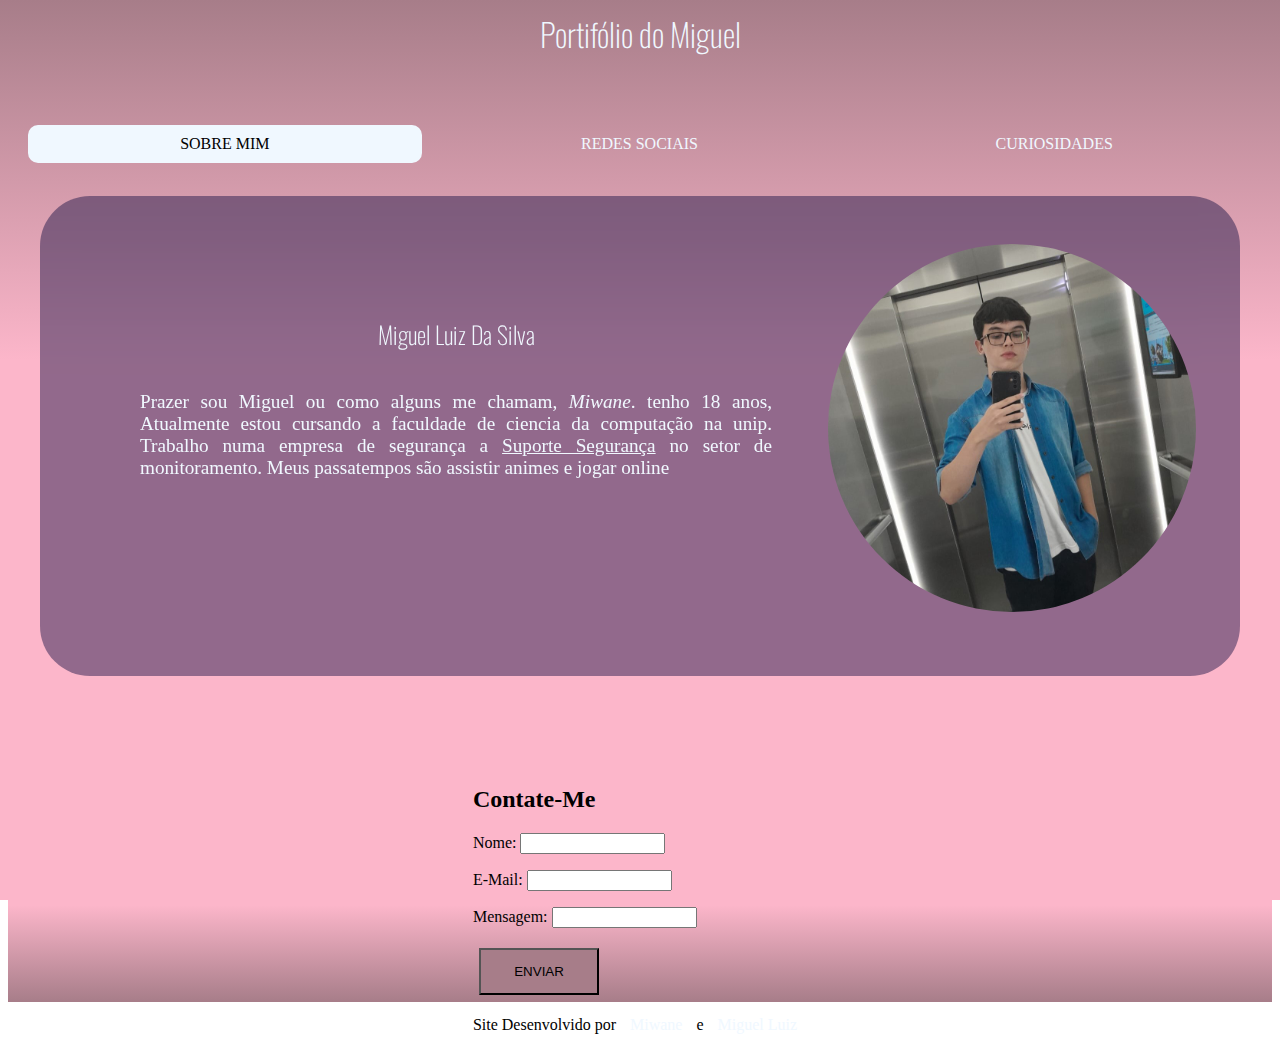
<file: index.html>
<!DOCTYPE html>
<html lang="pt-br">
<head>
    <meta charset="UTF-8">
    <meta name="viewport" content="width=device-width, initial-scale=1.0">
    <title>Miguel Luiz</title>
    <link rel="stylesheet" href="style.css">
    <link rel="shortcut icon" href="Imagens/favicon.ico" type="image/x-icon">
    <link rel="stylesheet" href="index.css">
    <style>
        .sobremim{
            background-color: aliceblue;
            color: black;
            border-radius: 10px;
        }
    </style>

</head>

<body>
    <header class="menu">
        <nav class="principal">Portifólio do Miguel</nav>
        <nav class="abas">
            <nav class="element">
                <a href="index.html">
                    <p class="sobremim">SOBRE MIM</p>
                </a>
            </nav>
            <nav class="element">
                <a href="redessociais.html">
                    <p class="redessociais">REDES SOCIAIS</p>
                </a>
            </nav>
            <nav class="element">
                <a href="lista.html">
                    <p class="curiosidades">CURIOSIDADES</p>
                </a>
            </nav>
        </nav>
    </header>
    
    <main class="mhome">
        <div class="div1">
            
                   
                <div class="divp">
                    <h2 class="nome">Miguel Luiz Da Silva</h2>
                    <p class="texto1">Prazer sou Miguel ou como alguns me chamam, <em>Miwane</em>. tenho 18 anos, Atualmente estou cursando a faculdade de ciencia da computação na unip. Trabalho numa empresa de segurança a <ins>Suporte Segurança</ins> no setor de monitoramento. Meus passatempos são assistir animes e jogar online</p>
                </div>
            
                <div class="img">
                    <img class="img" src="./Imagens/miguel.jpg" alt="">
                </div>
            
        </div>
    </main>
    
    
    
    <footer class="rodape">
        <nav class="fnav">
            <nav class="form">
                <h2>Contate-Me</h2>
                <form autocomplete="off">
                    <p>
                        <label for="inome">Nome:</label>
                        <input type="text" name="nome" id="inome" required size="15">
                    </p>
                    <p>
                        <label for="iemail">E-Mail:</label>
                        <input type="email" name="E-Mail" id="iemail" required size="15">
                    </p>
                    <p>
                        <label for="imensagem">Mensagem:</label>
                        <input type="text" name="mensagem" id="imensagem" size="15">
                    </p>
                    <button id="botao1" onclick="funcao1()"><p id="botao2" onclick="funcao2()">ENVIAR</p></button>
                </form>
            </nav>
            <nav class="credito">
                <p class="creditos">Site Desenvolvido por <a href="https://twitter.com/Miwane_" target="_blank" class="criador">Miwane</a> e <a href="https://www.instagram.com/miguellui.z/" target="_blank" class="criador">Miguel Luiz</a></p>
            </nav>
        </nav>
    </footer>
    <script src="script.js"></script>
    </body>
</html>
</file>
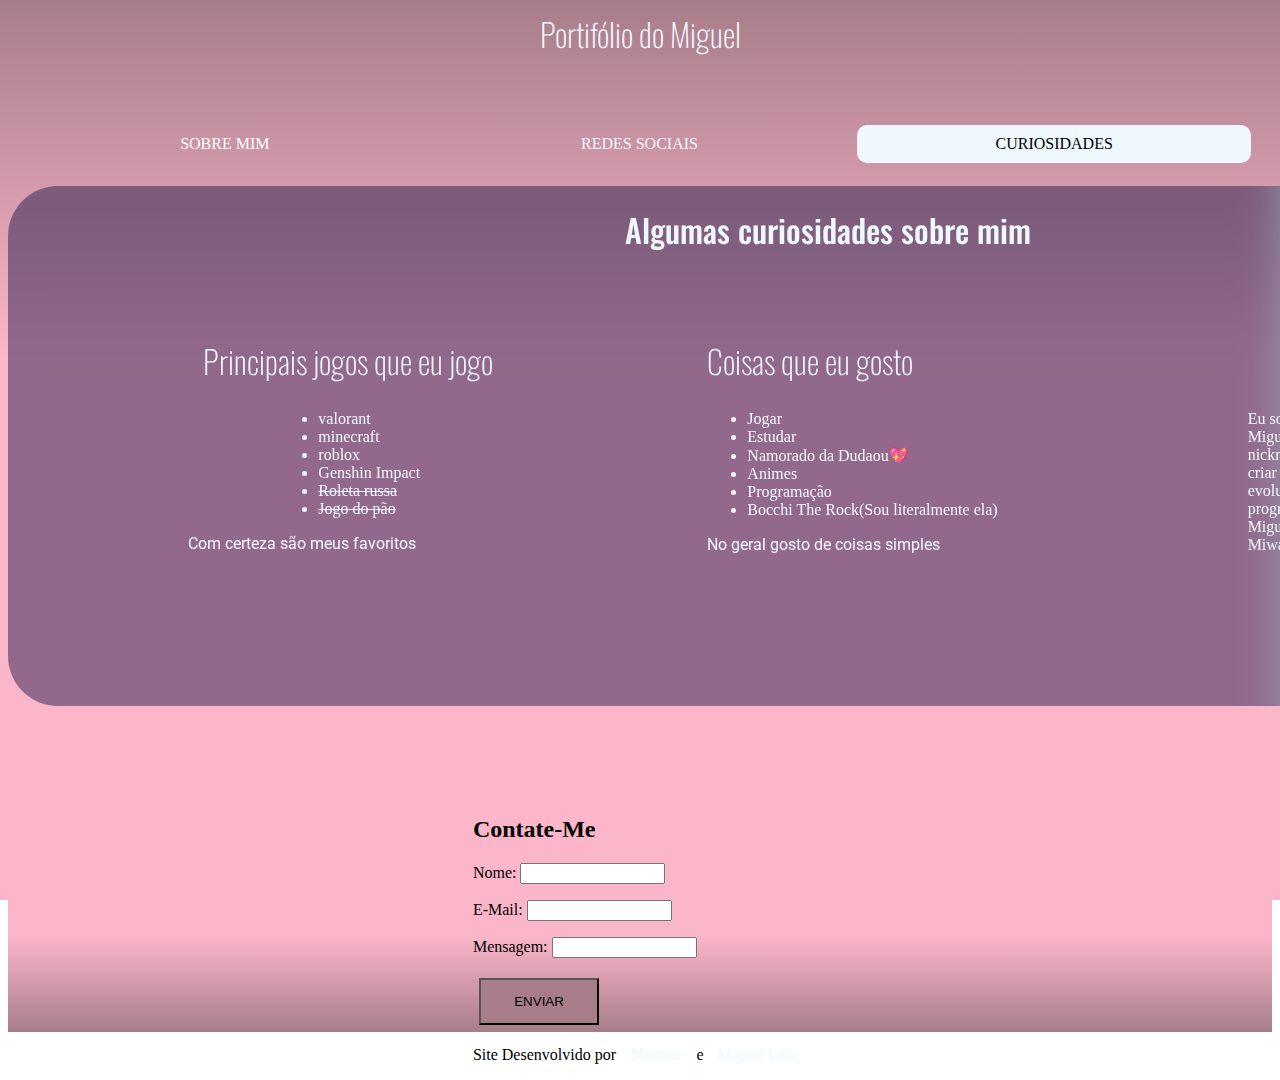
<file: lista.html>
<!DOCTYPE html>
<html lang="pt-br">
<head>
    <meta charset="UTF-8">
    <meta name="viewport" content="width=device-width, initial-scale=1.0">
    <title>Miguel Luiz</title>
    <link rel="stylesheet" href="style.css">
    <link rel="stylesheet" href="lista.css">
    <link rel="shortcut icon" href="./Imagens/favicon.ico" type="image/x-icon">
    <style>
        .curiosidades{
            background-color: aliceblue;
            color: black;
            border-radius: 10px;
        }
    </style>
    
</head>
<body>
    <header class="menu">
        <nav class="principal">Portifólio do Miguel</nav>
        <nav class="abas">
            <nav class="element">
                <a href="index.html">
                    <p class="sobremim">SOBRE MIM</p>
                </a>
            </nav>
            <nav class="element">
                <a href="redessociais.html">
                    <p class="redessociais">REDES SOCIAIS</p>
                </a>
            </nav>
            <nav class="element">
                <a href="lista.html">
                    <p class="curiosidades">CURIOSIDADES</p>
                </a>
            </nav>
        </nav>
    </header>
    
    <main class="mlistas">
        <h2 class="titlecuriosidades">Algumas curiosidades sobre mim</h2>
        <div class="curiosidade">
            <div class="games">
                <h2 class="titlegames">Principais jogos que eu jogo</h2>
                <ul class="listajogos">
                    <li class="jogos">valorant</li>
                    <li class="jogos">minecraft</li>
                    <li class="jogos">roblox</li>
                    <li class="jogos">Genshin Impact</li>
                    <li class="jogos"><del>Roleta russa</del></li>
                    <li class="jogos"><del>Jogo do pão</del></li>
                </ul>
                <p class="textgames">Com certeza são meus favoritos</p>
            </div>
            <div class="coisasquegosto">
                <h2 class="titlecoisasquegosto">Coisas que eu gosto</h2>
                <ul class="listacoisasquegosto">
                    <li class="elementoscoisas">Jogar</li>
                    <li class="elementoscoisas">Estudar</li>
                    <li class="elementoscoisas">Namorado da Dudaou&#x1F496</li>
                    <li class="elementoscoisas">Animes</li>
                    <li class="elementoscoisas">Programação</li>
                    <li class="elementoscoisas">Bocchi The Rock(Sou literalmente ela)</li>
                </ul>
                <p class="textcoisasquegosto">No geral gosto de coisas simples</p>
            </div>
            <div class="planejamentos">
                <h2 class="titleplanejamentos">
                    Fato Curioso
                </h2>
                <p class="textplanejamentos">Eu sou o Miwane, sou uma das Personalidades do Miguel. Brincadeiras a parte Miwane é meu nickname nos jogos ele nasceu quando eu quis criar um nick mais simples meu nick vou evoluindo comvorme o tempo passava a progressão foi mais ou menos assim: Miguel_Wayne &RightArrow; Mi_Wayne &rightarrow; Miwane_ &RightArrow; Miwane</p>
            </div>
        </div>
    </main>
    
    <footer class="rodape">
        <nav class="fnav">
            <nav class="form">
                <h2>Contate-Me</h2>
                <form autocomplete="off">
                    <p>
                        <label for="inome">Nome:</label>
                        <input type="text" name="nome" id="inome" required size="15">
                    </p>
                    <p>
                        <label for="iemail">E-Mail:</label>
                        <input type="email" name="E-Mail" id="iemail" required size="15">
                    </p>
                    <p>
                        <label for="imensagem">Mensagem:</label>
                        <input type="text" name="mensagem" id="imensagem" size="15">
                    </p>
                    <button id="botao1" onclick="funcao1()"><p id="botao2" onclick="funcao2()">ENVIAR</p></button>
                </form>
            </nav>
            <nav class="credito">
                <p class="creditos">Site Desenvolvido por <a href="https://twitter.com/Miwane_" target="_blank" class="criador">Miwane</a> e <a href="https://www.instagram.com/miguellui.z/" target="_blank" class="criador">Miguel Luiz</a></p>
            </nav>
        </nav>
    </footer>
    <script src="script.js"></script>
</body>
</html>
</file>
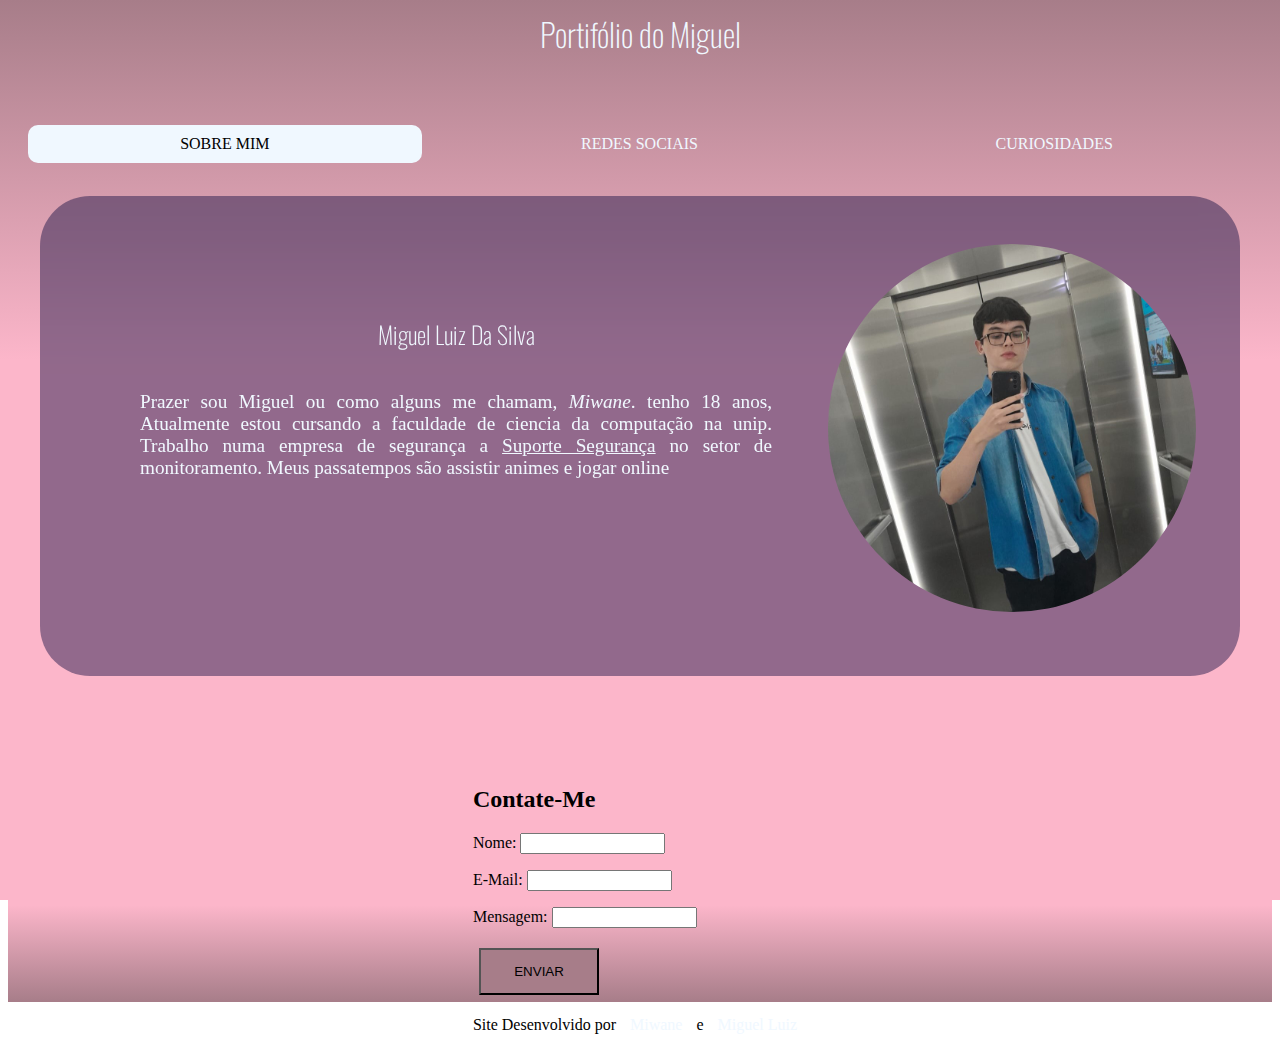
<file: Siteunip.html>
<!DOCTYPE html>
<html lang="pt-br">
<head>
    <meta charset="UTF-8">
    <meta name="viewport" content="width=device-width, initial-scale=1.0">
    <title>Miguel Luiz</title>
    <link rel="stylesheet" href="style.css">
    <link rel="shortcut icon" href="Imagens/favicon.ico" type="image/x-icon">
    <link rel="stylesheet" href="siteunip.css">
    <style>
        .sobremim{
            background-color: aliceblue;
            color: black;
            border-radius: 10px;
        }
    </style>

</head>

<body>
    <header class="menu">
        <nav class="principal">Portifólio do Miguel</nav>
        <nav class="abas">
            <nav class="element">
                <a href="Siteunip.html">
                    <p class="sobremim">SOBRE MIM</p>
                </a>
            </nav>
            <nav class="element">
                <a href="redessociais.html">
                    <p class="redessociais">REDES SOCIAIS</p>
                </a>
            </nav>
            <nav class="element">
                <a href="lista.html">
                    <p class="curiosidades">CURIOSIDADES</p>
                </a>
            </nav>
        </nav>
    </header>
    
    <main class="mhome">
        <div class="div1">
            
                   
                <div class="divp">
                    <h2 class="nome">Miguel Luiz Da Silva</h2>
                    <p class="texto1">Prazer sou Miguel ou como alguns me chamam, <em>Miwane</em>. tenho 18 anos, Atualmente estou cursando a faculdade de ciencia da computação na unip. Trabalho numa empresa de segurança a <ins>Suporte Segurança</ins> no setor de monitoramento. Meus passatempos são assistir animes e jogar online</p>
                </div>
            
                <div class="img">
                    <img class="img" src="./Imagens/miguel.jpg" alt="">
                </div>
            
        </div>
    </main>
    
    
    
    <footer class="rodape">
        <nav class="fnav">
            <nav class="form">
                <h2>Contate-Me</h2>
                <form autocomplete="off">
                    <p>
                        <label for="inome">Nome:</label>
                        <input type="text" name="nome" id="inome" required size="15">
                    </p>
                    <p>
                        <label for="iemail">E-Mail:</label>
                        <input type="email" name="E-Mail" id="iemail" required size="15">
                    </p>
                    <p>
                        <label for="imensagem">Mensagem:</label>
                        <input type="text" name="mensagem" id="imensagem" size="15">
                    </p>
                    <button id="botao1" onclick="funcao1()"><p id="botao2" onclick="funcao2()">ENVIAR</p></button>
                </form>
            </nav>
            <nav class="credito">
                <p class="creditos">Site Desenvolvido por <a href="https://twitter.com/Miwane_" target="_blank" class="criador">Miwane</a> e <a href="https://www.instagram.com/miguellui.z/" target="_blank" class="criador">Miguel Luiz</a></p>
            </nav>
        </nav>
    </footer>
    <script src="script.js"></script>
    </body>
</html>
</file>
<file: style.css>
@charset "UTF-8";
@import url('https://fonts.googleapis.com/css2?family=Oswald:wght@200..700&display=swap');
@import url('https://fonts.googleapis.com/css2?family=Roboto:ital,wght@0,100;0,300;0,400;0,500;0,700;0,900;1,100;1,300;1,400;1,500;1,700;1,900&family=Source+Code+Pro:ital,wght@0,200..900;1,200..900&display=swap');
@import url('https://fonts.googleapis.com/css2?family=Nanum+Myeongjo&display=swap');


body{
    background-image: linear-gradient(to top, #FCB6CA 60%, #A77D89); 
    overflow-x: hidden;
    background-attachment: fixed;
}
.menu{
    
    margin: auto;
    height: 11em;
}
a{
    text-decoration: none;
    color: aliceblue;
    margin: 10px 10px 10px 10px;
}
.principal{
    margin: 10px 10px 10px 10px;
    color: aliceblue;
    text-align: center;
    font: normal 200 2em Oswald;
}
.abas{
    color: white;
    display: flex;
    margin: 10px 10px 10px 10px;
}
.element{
    margin: auto;
    width: 100%;
    text-align: center;
}
.sobremim{
    margin: 40px 11px 0px 10px;
    padding: 10px;
    color: white;
}
.sobremim:hover{
    background-color: white;
    color: black;
    transition-duration: 0.7s;
    border-radius: 10px;
}
.redessociais{
    margin: 40px 11px 0px 10px;
    padding: 10px;
}
.redessociais:hover{
    background-color: white;
    color: black;
    transition-duration: 0.7s;
    border-radius: 10px;
}
.curiosidades{
    background-color: rgba(0, 255, 0, 0);
    margin: 40px 11px 0px 10px;
    padding: 10px;
}
.curiosidades:hover{
    background-color: white;
    color: black;
    transition-duration: 0.7s;
    border-radius: 10px;
}
.certificados{
    background-color: rgba(0, 255, 0, 0);
    margin: 40px 11px 0px 10px;
    padding: 10px;
}
.certificados:hover{
    background-color: white;
    color: black;
    border-radius: 10px;
    transition-duration: 0.7s;
}
.projetos{
    background-color: rgba(255, 0, 0, 0);
    margin: 40px 11px 0px 10px;
    padding: 10px;
}
.projetos:hover{
    background-color: white;
    color: black;
    transition-duration: 0.7s;
    border-radius: 10px;
}

.divp{
    width: 60em;
    height: 18em;
}

.rodape{
    background-image: linear-gradient(to bottom, #FCB6CA 45%, #A77D89 );
    margin: 90px 0px -18px 0px;
    background-position:bottom;
    margin: 150px 0px -10px 0px;
    height: 11em;
    display: flex;
    flex-direction: column;
}

.fnav{
    margin:auto;
    
}

.form{
    margin: -60px 0px 0px 0px;
}

#botao1{
    width: 36%;
    margin: 4px 5px 5px 6px;
    background-color: #A77D89;
}

.credito{
    margin: auto;
}
</file>
<file: index.css>
@charset "UTF-8";

.div1{
    display: flex;
    gap: 20px;
    margin: 10px 0px 0px 0px;
}

.mhome{
    backdrop-filter: blur(20px);
    width: 75em;
    height: 30em;
    border-radius: 50px;
    margin: auto;
    background-color: rgba(0, 0, 54, 0.418);
}

.divp{
    display: flex;
    flex-direction: column;
    margin: 100px 0px 0px 0px;
}
.texto1{
    color: aliceblue;
    font: 200 1.2em Josefin sans;
    text-align: center;
    text-align: justify;
    margin-left: 100px;
}

.nome{
    color: aliceblue;
    font: 100 1.5em oswald;
    text-align: center;
    margin-left: 100px;
}

.divimg{
    display: flex;
    flex-direction: row;
    margin: 23px 0px 0px 8px;
}

.img{
    width: 50%;
    border-radius: 50%;
    align-items: center;
    margin: 24px 22px 0px 18px;
    width: auto;
    height: 368px;
}
</file>
<file: lista.css>
@charset "UTF-8";

.mlistas{
    backdrop-filter: blur(20px);
    width: 100em;
    height: 30em;
    border-radius: 50px;
    margin: auto;
    background-color: rgba(0, 0, 54, 0.418);
    padding: 20px;
}
.titlecuriosidades{
    color: aliceblue;
    text-align: center;
    font: 500 2em oswald;
    margin: 0px 0px 0px 0px;
}
.curiosidade{
    display: flex;
    justify-content: center;
    margin: 57px 0px 0px 0px;
}
.games{
    color: aliceblue;
    width: 20em;
    height: 30em;
    margin-left: 100px;     
}
.titlegames{
    color: aliceblue;
    text-align: center;
    font: 200 2em oswald;
}
.listajogos{
    color: aliceblue;
}
.jogos{
    margin-left: 90px;
}
.textgames{
    color: aliceblue;
    font: 400 1em Roboto;
}
.coisasquegosto{
    color: aliceblue;
    margin-left: 199px;
}
.titlecoisasquegosto{
    color: aliceblue;
    font: 200 2em oswald;
}
.textcoisasquegosto{
    font: 400 1em Roboto;
    color: aliceblue;
}
.planejamentos{ 
    color: aliceblue;
    width: 20em;
    height: 30em;
    margin-left: 250px;
}
.titleplanejamentos{
    color: aliceblue;
    font: 200 2em oswald;
    text-align: center;
}
.textplanejamentos{
    text-align: justify;
}
</file>
<file: siteunip.css>
@charset "UTF-8";

.div1{
    display: flex;
    gap: 20px;
    margin: 10px 0px 0px 0px;
}

.mhome{
    backdrop-filter: blur(20px);
    width: 75em;
    height: 30em;
    border-radius: 50px;
    margin: auto;
    background-color: rgba(0, 0, 54, 0.418);
}

.divp{
    display: flex;
    flex-direction: column;
    margin: 100px 0px 0px 0px;
}
.texto1{
    color: aliceblue;
    font: 200 1.2em Josefin sans;
    text-align: center;
    text-align: justify;
    margin-left: 100px;
}

.nome{
    color: aliceblue;
    font: 100 1.5em oswald;
    text-align: center;
    margin-left: 100px;
}

.divimg{
    display: flex;
    flex-direction: row;
    margin: 23px 0px 0px 8px;
}

.img{
    width: 50%;
    border-radius: 50%;
    align-items: center;
    margin: 24px 22px 0px 18px;
    width: auto;
    height: 368px;
}
</file>
